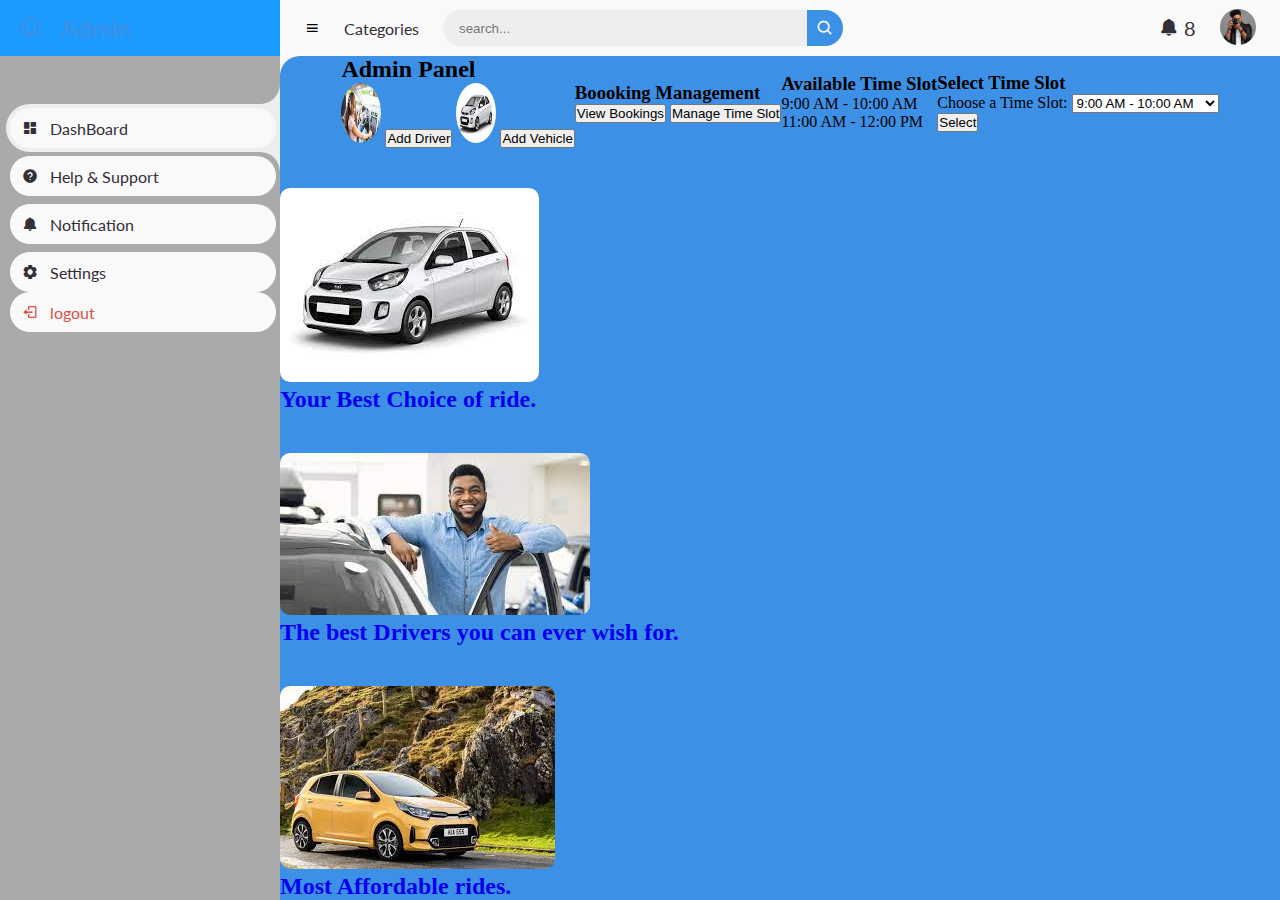
<file: Employee TMGS/index.html>
<!DOCTYPE html>
<html lang="en">
<head>
    <meta charset="UTF-8">
    <meta name="viewport" content="width=device-width, initial-scale=1.0">
    <title>Employee Transport Management System.</title>
    <link rel="stylesheet" href="style.css">
    <link href='https://unpkg.com/boxicons@2.1.4/css/boxicons.min.css' rel='stylesheet'>

   

</head>
<body>

        
    <section id="sidebar">
        <a hef="index.html">
        </a>
        <a href="profile.html" class="brand">
            <i class='bx bx-smile' ></i>
           <span class="text">Admin</span>
        </a>

        <ul class="side-menu top">
            <li class="active">
                <a href="#">
                    <i class='bx bxs-dashboard' ></i>
                    <span class="text">DashBoard</span>
                </a>
            </li>
            <li>
                <a href="#">
                    <i class='bx bxs-help-circle' ></i>
                    <span class="text">Help & Support</span>
                </a>
            </li>
            <li>
                <a href="#">
                    <i class='bx bxs-bell' ></i>
                    <span class="text">Notification</span>
                </a>
            </li>
            <li>
                <a href="#">
                    <i class='bx bxs-cog' ></i>
                    <span class="text">Settings</span>
                </a>
                <a href="#" class="logout">
                    <i class='bx bx-log-out'></i>
                    <span class="text">logout</span>
                </a>
            </li>
        </ul>
    </section>

<section id="content">
    <nav>
        <i class='bx bx-menu'></i>
        <a href="#" class="nav-link">Categories</a>
        <form action="#">
            <div class="form-input">
                <input type="search" placeholder="search...">
                <button type="submit" name="search-btn"><i class='bx bx-search'></i></button>
            </div>
        </form>
        <a href="#" class="notification">
            <i class='bx bxs-bell' ></i>
            <span class="num">8</span>
        </a>
        <a href="#" class="profile">
            <img src="images2/oo.jpg">
        </a>
    </nav>


    <div class="main-content">
        <div id="admin-panel">
            <h2>Admin Panel</h2>
            <a href="#"><img src="images2/driver.jpg">
            <button id="addDriverBtn" class="btn btn-primary">Add Driver</button>
            </a>
            <a href="#"><img src="images2/car.jpg">
            <button id="addVehicleBtn" class="btn btn-success">Add Vehicle</button>
            </a>
          </div>
    
          <div>
            <h3>Boooking Management</h3>
            <button id="viewBookingBtn" class="btn btn-info">View Bookings</button>
            <button id="manageTimeSlotBtn" class="btn btn-warning">Manage Time Slot</button>
          </div>
    
          <div id="availableTimeSlot">
            <h3>Available Time Slot</h3>
            <ul id="timeSlotList" class="list-group">
                <li class="list-group-items">9:00 AM - 10:00 AM</li>
                <li class="list-group-items">11:00 AM - 12:00 PM</li>
            </ul>
        </div>
    
        <div id="timeSlotSelection">
            <h3>Select Time Slot</h3>
            <form id="selectTimeSlotForm">
                <label for="timeSlot">Choose a Time Slot:</label>
                <select id="timeSlot" name="form-control">
                    <option value="9:00 AM - 10:00 AM">9:00 AM - 10:00 AM</option>
                    <option value="11:00 AM - 12:00 PM">11:00 AM - 12:00 PM</option>
                </select>
                <br>
                <button type="submit" class="btn btn-primary">Select</button>
            </form>
    
        </div>
    
    
    </div>

   <div class="advert">
    <a href="#"><img src="images2/car.jpg"><h2>Your Best Choice of ride.</h2></a>
    <a href="#"><img src="images2/driver2.jpg"><h2>The best Drivers you can ever wish for.</h2></a>
    <a href="#"><img src="images2/car2.jpg"><h2>Most Affordable rides.</h2></a>
   </div>

</section>



<script src="script.js"></script>


</body>

</html>
</file>
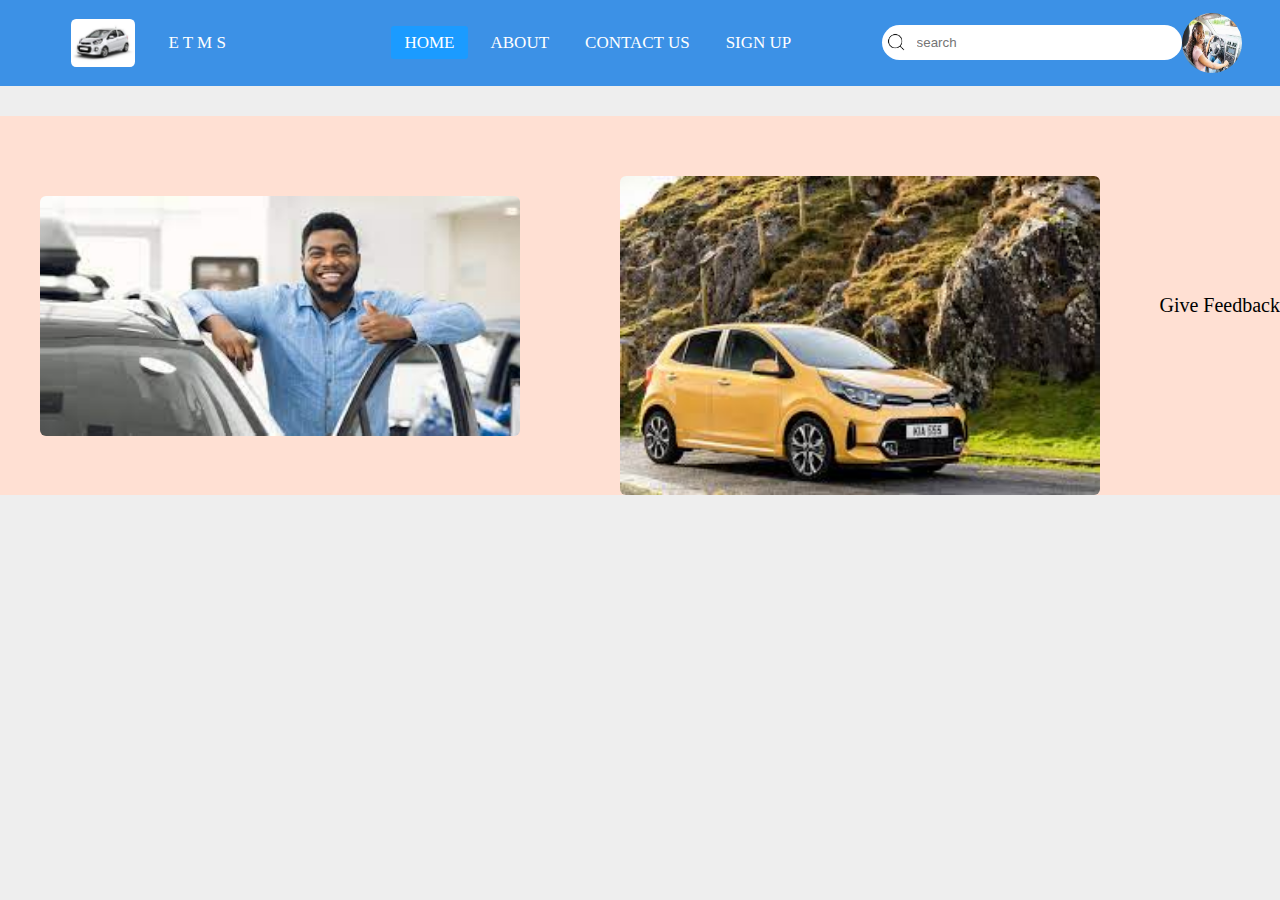
<file: Employee TMGS/landingPage.html>
<!DOCTYPE html>
<html lang="en">
<head>
    <meta charset="UTF-8">
    <meta name="viewport" content="width=device-width, initial-scale=1.0">
    <title>LandingPage</title>
    <link rel="stylesheet" href="style.css">
    <link href='https://unpkg.com/boxicons@2.1.4/css/boxicons.min.css' rel='stylesheet'>
</head>
<body>

 <nav>

        <div class="nav-left">
            <a href="index.html">
                    <img src="images2/car.jpg" class="logo">
                    <a>E T M S<a>
          
        </div>

        <ul>
            <li><a class="active" herf="home">Home</a></li>
            <li><a href="home">About</a></li>
            <li><a href="home">Contact Us</a></li>
            <li>
                <div class="nav-user-signUp" onclick="signUpMenuToggle()">
                    <a href="profile.html">Sign Up</a>
                </div></li>
        </ul>
     
                 <!----signup menu-->
                 <div class="signUp-menu">
                    <ul>
                        <li><a href="signUp">Sign UP As An Admin</a></li>
                        <li><a href="signUp">Sign UP As A user</a></li>
                    </ul>
                </div>
                

        <div class="nav-right">

            <div class="search-box">
                <img src="images2/search.png">
                <input type="text" placeholder="search">
            </div>
                <img src="images2/driver.jpg">
        </div>

       


    </nav>

    <div class="container">
        <div class="drive">
            <img src="images2/driver2.jpg">
        </div>
        <div class="car">
        <img src="images2/car2.jpg">
        </div>

      
            <p>Give Feedback</p>
        
        </div>
       
    </div>

    <script src="script.js"></script>
</body>
</html>
</file>
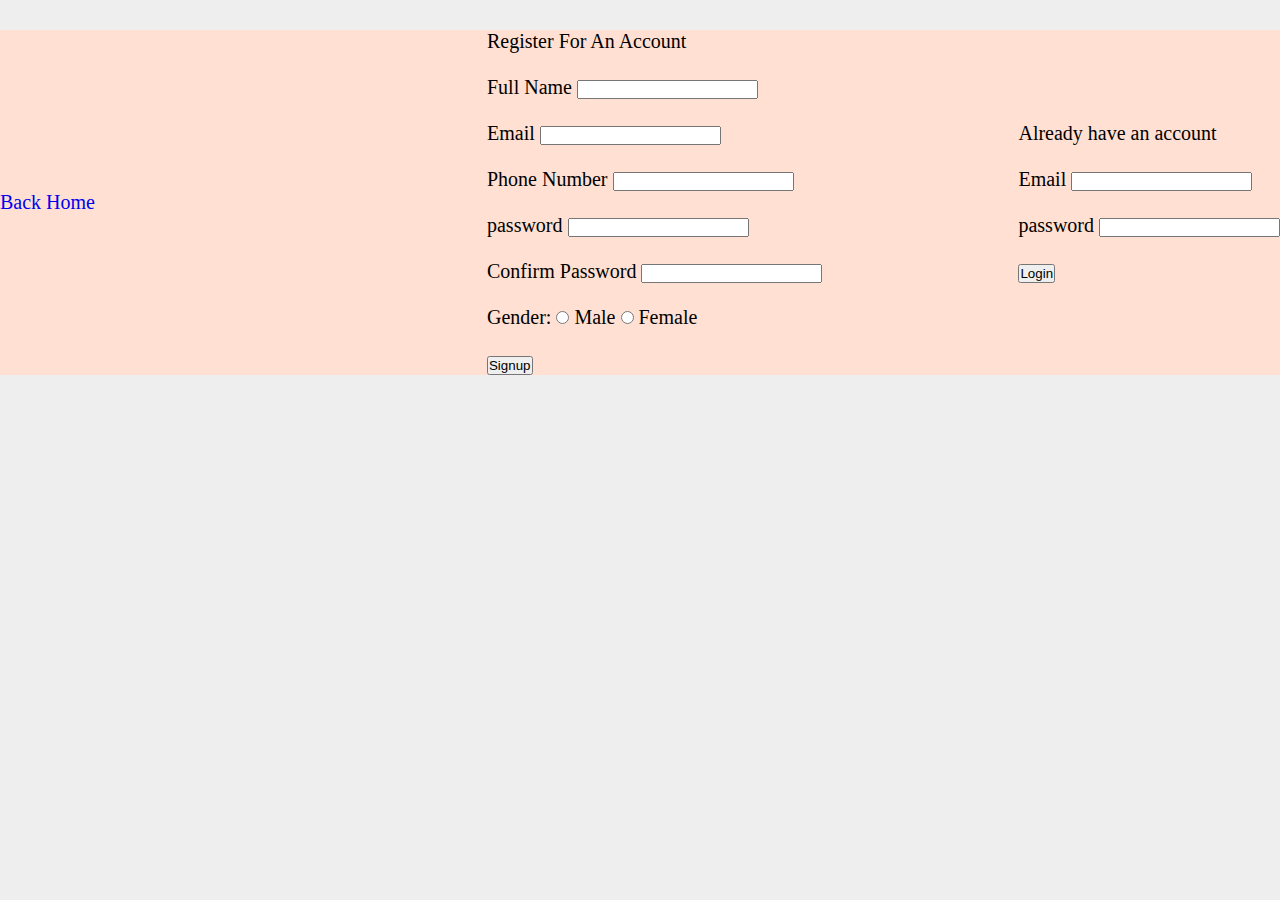
<file: Employee TMGS/profile.html>
<!DOCTYPE html>
<html lang="en">

<head>
    <meta charset="UTF-8">
    <meta name="viewport" content="width=device-width, initial-scale=1.0">
    <title>Login and Signup</title>
    <link rel="stylesheet" href="style.css">
    <link href='https://unpkg.com/boxicons@2.1.4/css/boxicons.min.css' rel='stylesheet'>
</head>

<body>

<div class="container">
  <a href="index.html">
    <p>Back Home<p>
  </a>
  <div>
    <form id="registration-form">
        <label>Register For An Account</label>
        <br><br>
        <label for="Full-name" id="Full-name">Full Name</label>
        <input type="Full-name" id="Full-name">
        <br><br>
        <label for="email" id="email">Email</label>
        <input type="email" id="email">
        <br><br>
        <label for="phone" id="phone">Phone Number</label>
        <input type="phone" id="phone">
        <br><br>
        <label for="password" id="password">password</label>
        <input type="password" id="password">
        <br><br>
        <label for="password" id="password">Confirm Password</label>
        <input type="password" id="password">
        <br><br>
        <label>Gender:</label>
        <input type="radio" name="gender">
        <label for="#">Male</label>
        <input type="radio" name="gender">
        <label for="">Female</label>
        <br><br>
        <button>Signup</button>
    </form>
</div>



  <div>
    <form id="login-form">
        <label>Already have an account</label>
        <br><br>
        <label for="email" id="email">Email</label>
        <input type="email" id="email">
        <br><br>
        <label for="password" id="password">password</label>
        <input type="password" id="password">
        <br><br>
       <a href="profile.html">
        <button>Login</button>
       </a>
    </form>
  </div>
    
</div>

<script src="script.js"></script>

</body>

</html>
</file>
<file: Employee TMGS/style.css>
@import url('https://fonts.googleapis.com/css2?family=Lato:wght@100;400&family=Poppins:wght@100;200;300;400;500;600;700&display=swap');
*{
    margin:0;
    padding:0;
    box-sizing: border-box;
}
a{
    text-decoration: none;
 }

 li{
    list-style: none;
 }

 :root{
    --poppins: 'Poppins',sans-serif;
    --lato: 'Lato', sans-serif;

    --light: #f9f9f9;
    --blue: #3c91e6;
    --ligh-blue: #cfe8ff;
    --grey: #eee;
    --dark-grey: #aaaaaa;
    --dark: #342e37;
    --red: #db504a;
    --yeelow: #ffce26;
    --light-yellow: #fff2c6;
    --orange: #fd7238;
    --light-orange: #ffe0d3;  
 }
body{
    background: var(--grey);
}
#sidebar{
    position: fixed;
    top: 0;
    left: 0;
    height: 100%;
    background: var(--dark-grey);
    width: 280px;
    z-index: 1000;
    font-family: var(--lato);
    transition: .3s ease;
     overflow-x: hidden;
}
#sidebar.hide {
    width: 50px;
}
#sidebar .brand{
    font-size: 24px;
    font-weight: 700;
    height: 56px;
    display: flex;
    align-items: center;
    color: var(--blue);
}
#sidebar .brand .bx{
    min-width: 60px;
    display: flex;
    justify-content: center;
}
#sidebar .side-menu{
    width: 100%;
    margin-top: 48px;
}

#sidebar .side-menu li{
    height: 48px;
    background: transparent;
    margin-left: 6px;
    border-radius: 48px 0 0  48px;
    padding: 4px;
}

#sidebar .side-menu li.active{
    background: var(--grey);
    position: relative;
}


#sidebar .side-menu li.active::before{
    content: '';
    position: absolute;
    width: 40px;
    height: 40px;
    border-radius: 50%;
    top: -40px;
    right: 0;
    box-shadow: 20px 20px 0 var(--grey);
    z-index: -1;
}


#sidebar .side-menu li a{
    width: 100%;
    height: 100%;
    background: var(--light);
    display: flex;
    align-items: center;
    border-radius: 48px;
    font-size: 16px;
    color: var(--dark);
    white-space: nowrap;
    overflow-x: hidden;
}
#sidebar .hide .side-menu li.active a{
    color: var(--blue); 
}

#sidebar .hide .side-menu li a{
    width: calc(48px - (4px * 2));
    transition: .3s ease;
}


#sidebar .side-menu li a.logout{
    color: var(--red);
}

#sidebar .side-menu.top li a:hover{
    color: var(--blue);
}

#sidebar .side-menu li.active::after{
    content: '';
    position: absolute;
    width: 40px;
    height: 40px;
    border-radius: 50%;
    bottom: -40px;
    right: 0;
    box-shadow: 20px -20px 0 var(--grey);
    z-index: -1;
}




#sidebar .side-menu li a .bx{
    min-width: calc(60px - ((4px + 6px) * 2));
    display: flex;
    justify-content: center;
}

/*---- content----*/
#content{
    position: relative;
    width: calc(100% - 280px );
    left: 280px;
    background: #3c91e6;
    transition: .3s ease;
}
#sidebar.hide + #content{
    width: calc(100% - 50px); /* Adjust according to the hidden sidebar width */
    left: 50px; /* Adjust the position when the sidebar is hidden */
    
}


#content nav{
    height: 56px;
    background: var(--light);
    padding: 0 24px;
    display: flex;
    align-items: center;
    grid-gap: 24px;
    font-family: var(--lato);
    position: relative;
}

#content nav::before{
    content: '';
    position: absolute;
    width: 40px;
    height: 40px;
    bottom: -40px;
    left: 0;
    border-radius: 50%;
    box-shadow: -20px -20px 0 var(--light);
}
#content nav a{
    color: var(--dark);
}
#content nav .bx.bx-menu{
    cursor: pointer;
}
#content nav .nav-link{
    font-size: 16px;
    transition: 3s ease;
}
#content nav .nav-link:hover{
    color: var(--blue);
}
#content nav form{
    max-width: 400px;
    width: 100%;
    margin-right: auto;
}
#content nav form .form-input{
    display: flex;
    align-items: center;
    height: 36px;
}
#content nav form .form-input input{
    flex-grow: 1;
    padding: 0 16px;
    height: 100%;
    border: none;
    background: var(--grey);
    border-radius: 36px 0 0 36px;
    outline: none;
}
#content nav form .form-input button{
    width: 36px;
    height: 100%;
    display: flex;
    justify-content: center;
    align-items: center;
    background: var(--blue);
    color: var(--light);
    font-size: 18px;
    border: none;
    outline: none;
    border-radius: 0 36px 36px 0;
    cursor: pointer;
}
#content nav .notification{
    font-size: 20px;
    position: relative;
}
#content nav form .notification .num{
    position: absolute;
    top: -6px;
    right: -6px;
    width: 20px;
    height: 20px;
    border-radius: 50%;
    border: 2px solid var(--light);
    background: var(--red);
    color: var(--light);
    font-weight: 700;
    font-size: 12px;
    display: flex;
    justify-content: center;
    align-items: center;

}
#content nav .profile img{
    width: 36px;
    height: 36px;
    object-fit: cover;
    border-radius: 50%;
}
#content .main-content{
    display: flex;
    align-items: center;
    justify-content: center;
}


#content .main-content img{
    width: 40px;
    height: 60px;
    border-radius: 50%;
}

#content .advert img{
    border-radius: 10px;
    margin-top: 40px;
}
.container{
    background: var(--light-orange);
    display: flex;
    margin-top: 30px;
    justify-content: space-between;
    font-size: 20px;
    align-items: center;
    border-radius: none;
    width: 100%;
    height: 100%;

}

.container .drive img{
    width: 30rem;
    height: 15rem;
    display: flow-root;
    margin-left: 40px;
    border-radius: 6px;
    margin-top: 20px;
}
.container .car img{
    margin-top: 60px;
    border-radius: 6px;
    margin-left: 40px;
    display: flow-root;
    width: 30rem;
}

nav{
    display: flex;
    align-items: center;
    justify-content: space-between;
    background: var(--blue);
    padding: 2px 3%;
    position: sticky;
    top: 0;
    z-index: 100;

}

.nav-left,.nav-right{
    display: flex;
    align-items: center;
}
.nav-right img{
    width: 60px;
    height: 60px;
    border-radius: 50%;
}

nav ul{
    float: right;
    margin-right: 20px;
    display: flex;
}

nav ul li{
    display: inline-block;
    line-height: 80px;
    margin: 0 5px;
}

nav ul li a{
    color: white;
    font-size: 17px;
    padding: 7px 13px;
    border-radius: 3px;
    text-transform: uppercase;
}

a.active,a:hover{
    background: #1b9bff;
    transition: .5s;
}
.search-box{
    background:#fff;
    width:300px;
    border-radius:20px;
    display:flex;
    align-items:center;
    padding: 0 5px;
}
.search-box input{
    width:100%;
    background:transparent;
    padding: 10px;
    outline: none;
    border: 0;
}
.search-box img{
    width:20px;
    height: 20px;
    font-weight: bold;

}

.nav-left img{
  width: 90px;
  margin-left: 10px;
  border-radius: 20%;
  padding: 7px 13px;

}

.nav-left a{
    color: white;
    font-size: 17px;
    text-transform: uppercase;
   padding: 10px;
   display: flex;
}
.signUp-menu{
    position: absolute;
    width: 90%;
    max-width: 350px;
    background: #342e37;
    box-shadow: 0 0 10px rgba(0, 0, 0, 0.4);
    border-radius: 4px;
    overflow: hidden;
    top: 100%;
    right: 5%;
    max-height: 0;
    transition: max-height 0.3s;
}

.signUp-menu.height{
    max-height: 450px;
}
</file>
